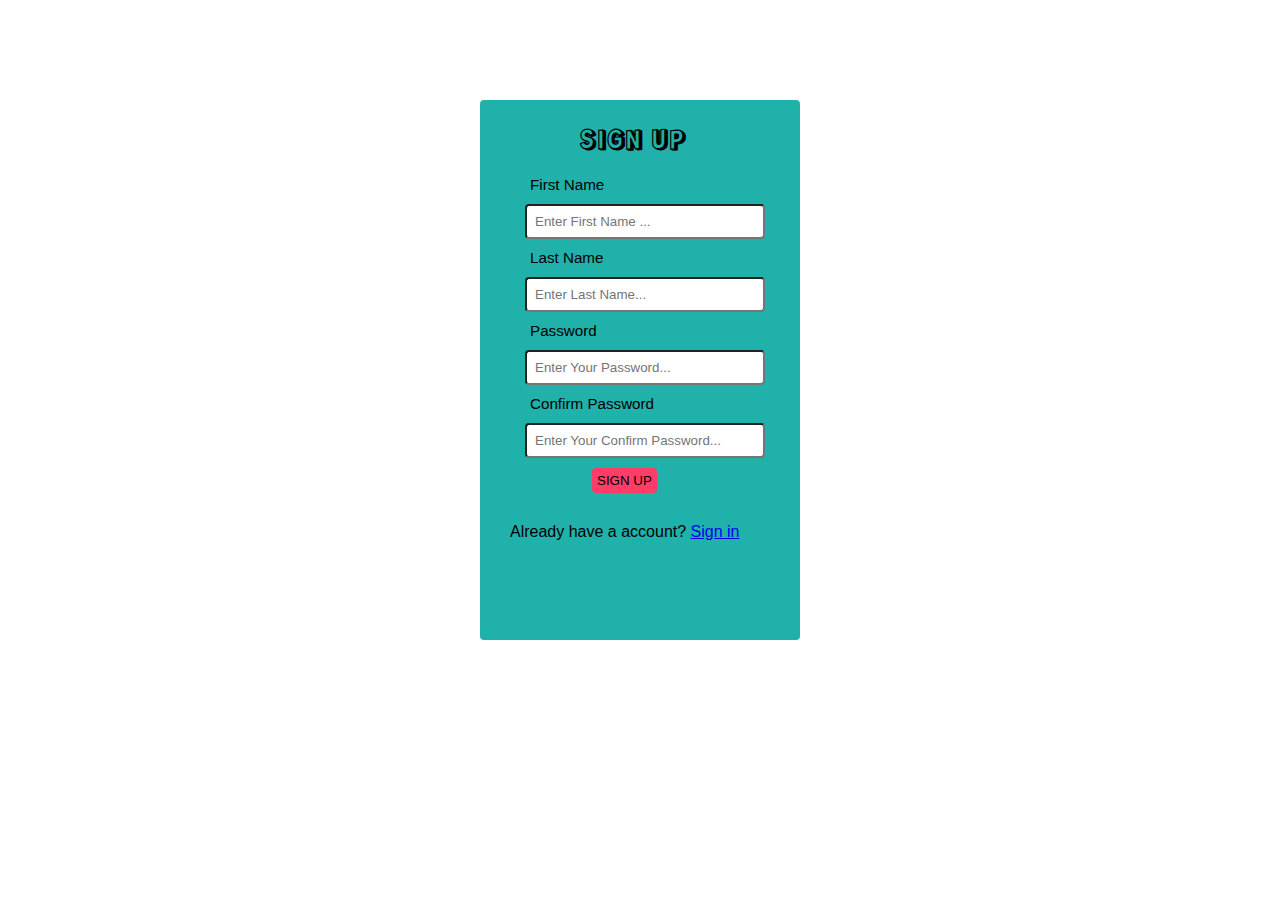
<file: 01-sign up/index.html>
<!DOCTYPE html>
<html lang="en">
	<head>
		<meta charset="UTF-8" />
		<meta http-equiv="X-UA-Compatible" content="IE=edge" />
		<meta name="viewport" content="width=device-width, initial-scale=1.0" />
		<link
			href="https://fonts.googleapis.com/css2?family=Rampart+One&display=swap"
			rel="stylesheet"
		/>
		<link rel="stylesheet" href="app.css" />
		<script src="app.js"></script>
		<title>MY TASK</title>
	</head>
	<body>
		<div class="container">
			<form method="POST">
				<h3>SIGN UP</h3>
				<label>First Name</label><br />
				<input type="text" placeholder="Enter First Name ..." /><br />
				<label>Last Name</label><br />
				<input type="text" placeholder="Enter Last Name..." /><br />
				<label>Password</label><br />
				<input type="password" placeholder="Enter Your Password..." /><br />
				<label>Confirm Password</label><br />
				<input
					type="password"
					placeholder="Enter Your Confirm Password..."
				/><br />
				<button type="submit">SIGN UP</button>
			</form>
			<div>Already have a account? <a href="#">Sign in</a></div>
		</div>
	</body>
</html>
</file>
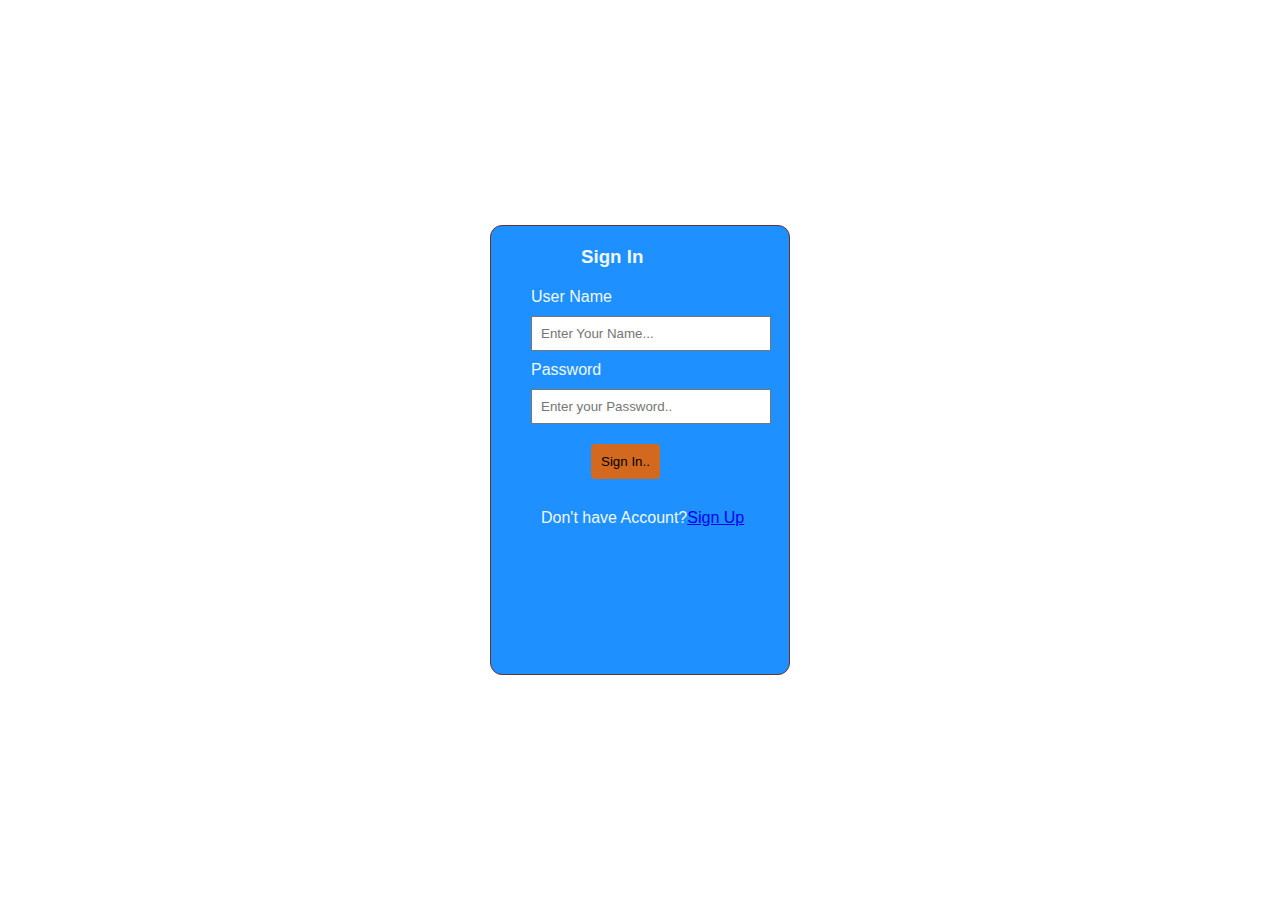
<file: 02-sign in/index.html>
<!DOCTYPE html>
<html lang="en">
	<head>
		<meta charset="UTF-8" />
		<meta http-equiv="X-UA-Compatible" content="IE=edge" />
		<meta name="viewport" content="width=device-width, initial-scale=1.0" />
		<link href="app.css" rel="stylesheet" />
		<title>Sign in</title>
	</head>
	<body>
		<div class="container">
			<form>
				<h3>Sign In</h3>
				<label>User Name</label><br />
				<input type="text" placeholder="Enter Your Name..." /><br />
				<label>Password</label><br />
				<input type="password" placeholder="Enter your Password.." /><br />
				<button type="submit">Sign In..</button>
			</form>
			<div>Don't have Account?<a href="#">Sign Up</a></div>
		</div>
	</body>
</html>
</file>
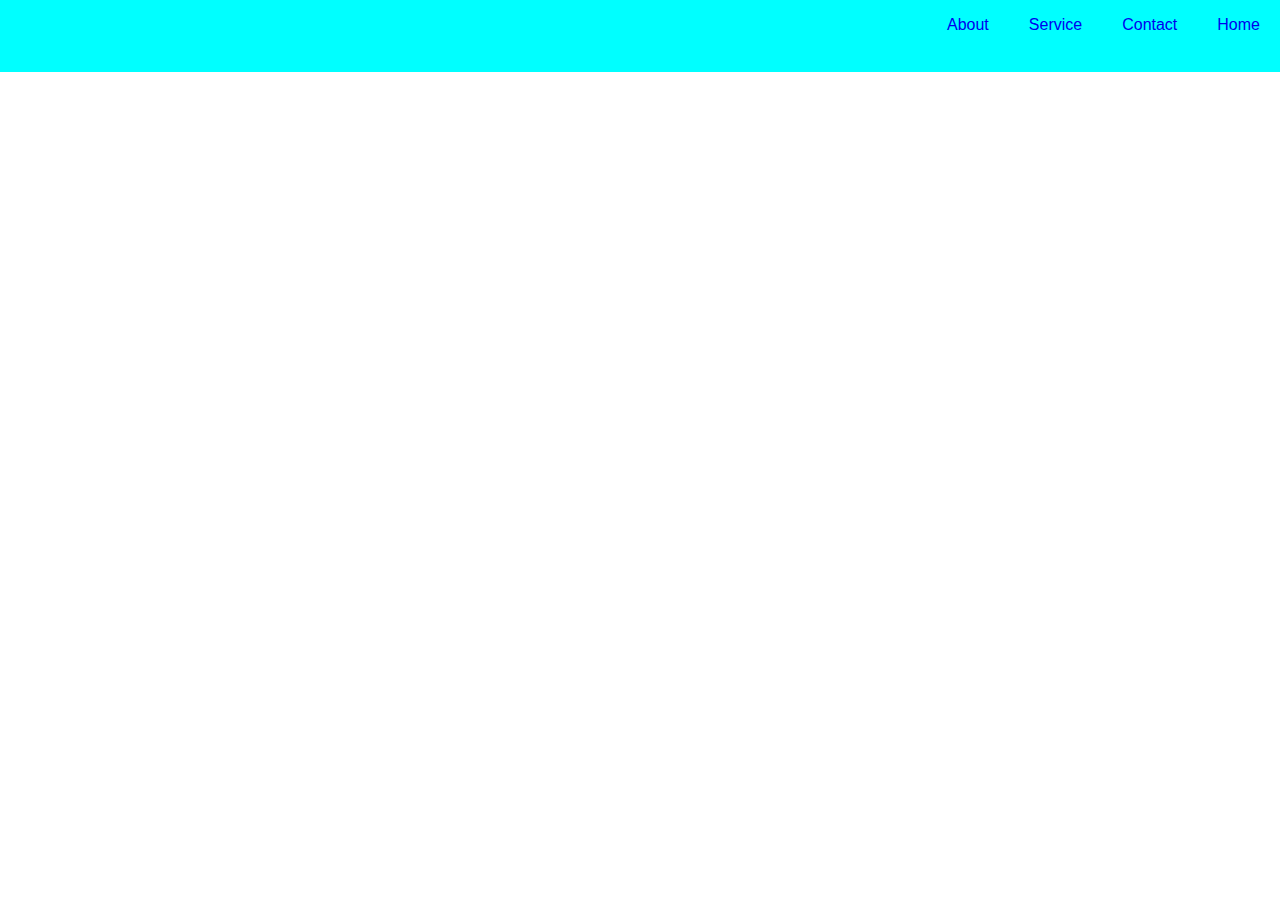
<file: 03-nav bar/index.html>
<!DOCTYPE html>
<html lang="en">
	<head>
		<meta charset="UTF-8" />
		<meta http-equiv="X-UA-Compatible" content="IE=edge" />
		<meta name="viewport" content="width=device-width, initial-scale=1.0" />
		<link rel="stylesheet" href="app.css" />
		<title>Nav Bar</title>
	</head>
	<body>
		<div class="header">
			<ul>
				<li><a href="#">Home</a></li>
				<li><a href="#">Contact</a></li>
				<li><a href="#">Service</a></li>
				<li><a href="#">About</a></li>
			</ul>
		</div>
	</body>
</html>
</file>
<file: 01-sign up/app.css>
* {
	margin: 0%;
	padding: 0%;
	font-family: Verdana, Arial, Helvetica, sans-serif;
	box-sizing: border-box;
}

body {
	display: flex;
	margin: 100px;
	align-items: center;
	justify-content: center;
}

.container {
	background-color: lightseagreen;
	display: block;
	border-radius: 00.25rem;
	width: 20rem;
	height: 30rem;
	min-height: 60vh;
	min-width: 20rem;
}

h3 {
	font-family: 'Rampart One', cursive;
	font-size: 25px;
	margin: 20px 100px;
}

label {
	margin-left: 50px;
	font-size: 0.95rem;
}

input[type='text'],
input[type='password'] {
	margin: 10px 45px;
	padding: 8px;
	width: 15rem;
	border-radius: 0.25rem;
	box-sizing: border-box;
	cursor: pointer;
}

button {
	background-color: #ff3d68;
	display: inline;
	border-radius: 0.25rem;
	margin-left: 7rem;
	padding: 5px;
	box-sizing: border-box;
	border: none;
}

button:hover {
	background-color: magenta;
	box-shadow: 2px 2px magenta;
}

.container div {
	display: block;
	margin: 30px;
}
</file>
<file: 02-sign in/app.css>
* {
	margin: 0;
	padding: 0;
	box-sizing: border-box;
	font-family: sans-serif;
}
body {
	display: flex;
	align-items: center;
	justify-content: center;
	height: 100vh;
}
.container {
	background-color: dodgerblue;
	border: 1px solid rgb(104, 51, 51);
	border-radius: 0.75rem;
	height: 50vh;
	width: 300px;
}
h3 {
	color: aliceblue;
	margin: 20px 0px 20px 90px;
}
label {
	color: aliceblue;
	margin: 10px 0px 30px 40px;
}
input[type='text'],
input[type='password'] {
	margin: 10px 0px 10px 40px;
	padding: 8px;
	width: 15rem;
}
button {
	background-color: chocolate;
	margin: 10px 10px 10px 100px;
	padding: 10px;
	border-radius: 0.25rem;
	border: none;
}
button:hover {
	background-color: rgb(216, 22, 22);
}
.container div {
	margin: 20px 10px 10px 50px;
	color: aliceblue;
}
.container div a:hover {
	text-decoration: none;
	color: rgb(78, 219, 219);
}
</file>
<file: 03-nav bar/app.css>
* {
	margin: 0%;
	padding: 0;
	font-family: 'Gill Sans', 'Gill Sans MT', Calibri, 'Trebuchet MS', sans-serif;
	box-sizing: border-box;
}
body {
}
.header {
	display: block;
	background-color: aqua;
	line-height: 50px;
	height: 8vh;
}
ul li {
	display: inline;
	float: right;
	margin: 0px 20px;
}
ul li a {
	text-decoration: none;
	font: 1em sans-serif;
}
a:hover {
	color: black;
}
</file>
